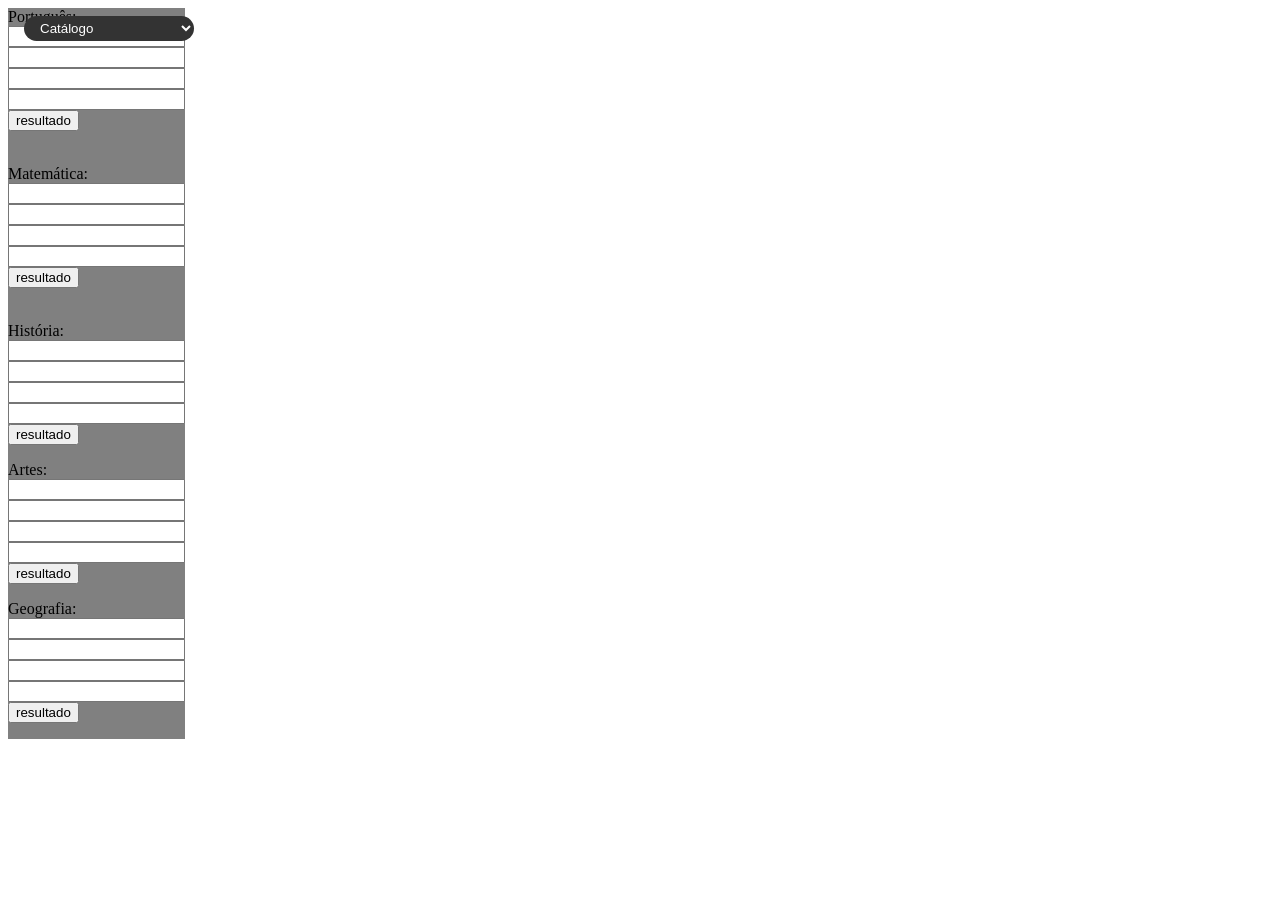
<file: index.html>
<!DOCTYPE html>
<html lang="pt-br">
<head>
    <link rel="stylesheet" href="https://cdn.jsdelivr.net/npm/bootstrap-icons@1.13.1/font/bootstrap-icons.min.css">
    <link rel="stylesheet" href="index.css">
    <meta charset="UTF-8">
    <meta name="viewport" content="width=device-width, initial-scale=1.0">
    <title>Resultado.com</title>
    
</head>
<body>
    
    <div class="tema" style="position: fixed; top: 0; ">
        <div class="site">
            
            <div class="catalogo" >
                <select name="catalogo" id="catalogo" onchange="navigateCatalog(this.value)">
                    <option value="" disabled selected>Catálogo</option>
                    <option value="cadastro.html">Cadastro</option>
                    <option value="entrar.html">Entrar</option>
                    <option value="usuario.html">Usuário</option>
                </select>
            </div>
        </div>
       <div class="tema2" id="nome" style="text-align: center;"    >
        
    </div>
    </div>
    
    <br><br>
    <nav class="menu" style="background: gray;">
        <!--português-->
        <div class="português">
            <label for="português">Português:</label>
            <br>
            <input type="text" id="soma1">
            <br>
            <input type="text" id="soma2">
            <br>
            <input type="text" id="soma3">
            <br>
            <input type="text" id="soma4">
            <br>
            <button onclick="s1()">resultado</button>
            <!--resultado-->
             <p id="somas1"></p>
        </div><br>
        <!--matemática-->
        <div class="matematica">
            <label for="matematica">Matemática:</label>
            <br>
            <input type="text" id="soma5">
            <br>
            <input type="text" id="soma6">
            <br>
            <input type="text" id="soma7">
            <br>
            <input type="text" id="soma8">
            <br>
            <button onclick="s2()">resultado</button>
            <p id="somas2"></p>
        </div><br>
        <!--Historia-->
        <div class="Historia">
            <label for="Historia">História:</label>
            <br>
            <input type="text" id="soma9">
            <br>
            <input type="text" id="soma10">
            <br>
            <input type="text" id="soma11">
            <br>
            <input type="text" id="soma12">
            <br>
            <button onclick="s3()">resultado</button>
            <p id="somas3"></p>
        </div>

        <!--artes-->
        <div class="Artes">
            <label for="Historia">Artes:</label>
            <br>
            <input type="text" id="soma13">
            <br>
            <input type="text" id="soma14">
            <br>
            <input type="text" id="soma15">
            <br>
            <input type="text" id="soma16">
            <br>
            <button onclick="s4()">resultado</button>
            <p id="somas4"></p>
        </div>
        <!--geografia-->
        <div class="geografia">
             <label for="Historia">Geografia:</label>
            <br>
            <input type="text" id="soma17">
            <br>
            <input type="text" id="soma18">
            <br>
            <input type="text" id="soma19">
            <br>
            <input type="text" id="soma20">
            <br>
            <button onclick="s5()">resultado</button>
            <p id="somas5"></p>
        </div>
    </nav>
    <script src="inde.js"></script>
    <script src="index.js"></script>

</body>
</html>
</file>
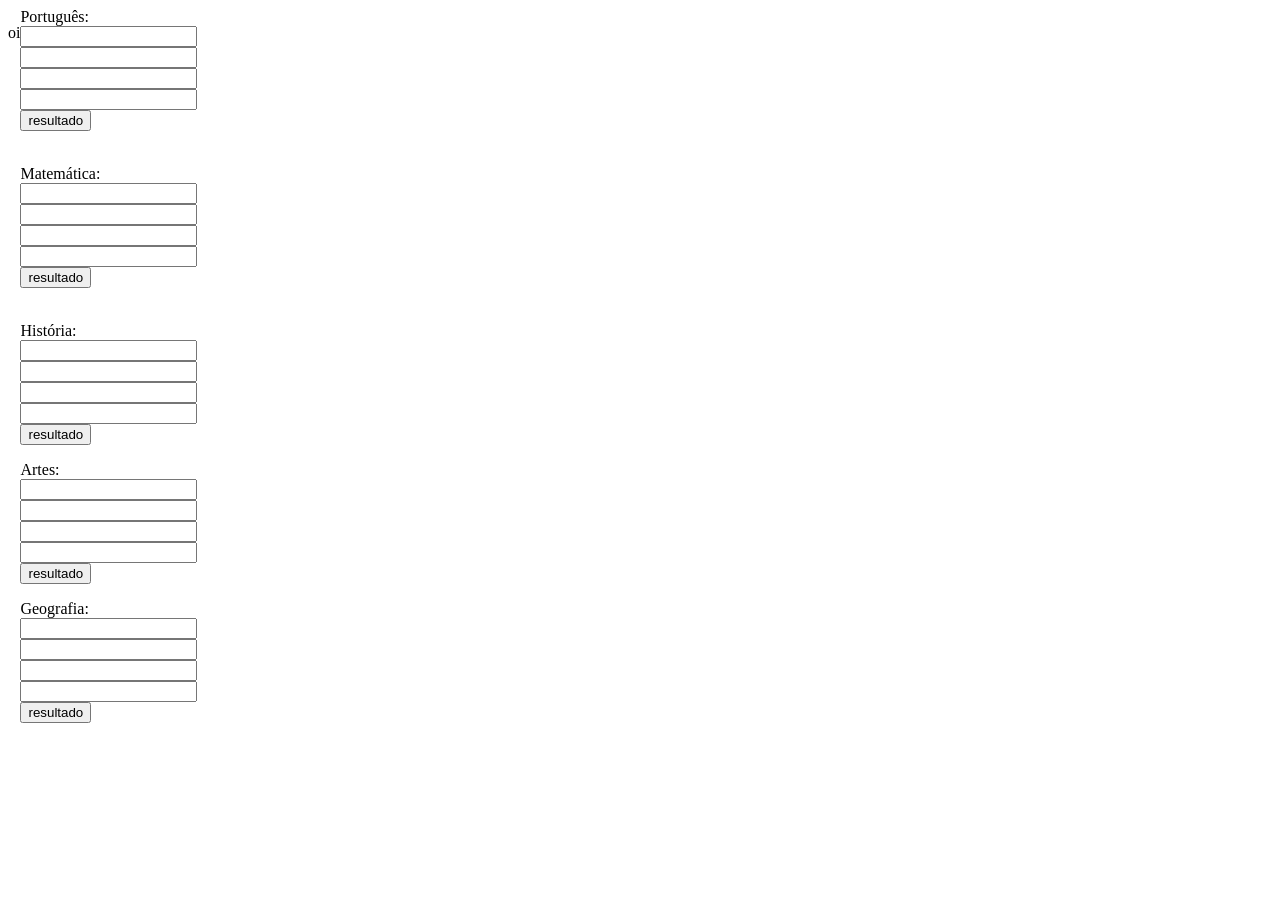
<file: amargena.html>
<!DOCTYPE html>
<html lang="pt-br">
<head>
    
    <link rel="stylesheet" href="index.css">
    <meta charset="UTF-8">
    <meta name="viewport" content="width=device-width, initial-scale=1.0">
    <title>Resultado.com</title>
    
</head> 
    <style>
        .tema-menu{
            margin: 0;
            top: 0px;
            padding: 0;
        }
    </style>
<body>
    <nav>
        <div class="tema-menu">
            <p>oi</p>
        </div>
        <div class="menu-lateral">

        </div>
    </nav>
    </nav>
      <nav class="menu" >
        <!--português-->
        <div class="português">
            <label for="português">Português:</label>
            <br>
            <input type="text" id="soma1">
            <br>
            <input type="text" id="soma2">
            <br>
            <input type="text" id="soma3">
            <br>
            <input type="text" id="soma4">
            <br>
            <button onclick="s1()">resultado</button>
            <!--resultado-->
             <p id="somas1"></p>
        </div><br>
        <!--matemática-->
        <div class="matematica">
            <label for="matematica">Matemática:</label>
            <br>
            <input type="text" id="soma5">
            <br>
            <input type="text" id="soma6">
            <br>
            <input type="text" id="soma7">
            <br>
            <input type="text" id="soma8">
            <br>
            <button onclick="s2()">resultado</button>
            <p id="somas2"></p>
        </div><br>
        <!--Historia-->
        <div class="Historia">
            <label for="Historia">História:</label>
            <br>
            <input type="text" id="soma9">
            <br>
            <input type="text" id="soma10">
            <br>
            <input type="text" id="soma11">
            <br>
            <input type="text" id="soma12">
            <br>
            <button onclick="s3()">resultado</button>
            <p id="somas3"></p>
        </div>

        <!--artes-->
        <div class="Artes">
            <label for="Historia">Artes:</label>
            <br>
            <input type="text" id="soma13">
            <br>
            <input type="text" id="soma14">
            <br>
            <input type="text" id="soma15">
            <br>
            <input type="text" id="soma16">
            <br>
            <button onclick="s4()">resultado</button>
            <p id="somas4"></p>
        </div>
        <!--geografia-->
        <div class="geografia">
             <label for="Historia">Geografia:</label>
            <br>
            <input type="text" id="soma17">
            <br>
            <input type="text" id="soma18">
            <br>
            <input type="text" id="soma19">
            <br>
            <input type="text" id="soma20">
            <br>
            <button onclick="s5()">resultado</button>
            <p id="somas5"></p>
        </div>
    </nav>
    <script src="inde.js"></script>
    <script src="index.js"></script>

</body>
</html>
</file>
<file: index.css>
button:hover{
    color: blue;
}
.tema h3 {
    text-align: center;
}
.tema{
 padding: 16px;   
}
body{
   display: flex;
   
}
 

.tema{

    width: 100%;
    position: fixed;
}
.tema{
    z-index: 1000;
}
a {
    font-size: 22px;    
    color: white;
}
.tema a:hover{
    color: blueviolet;
}
.catalogo {
    position: fixed;
    display: flex;
    align-items: center;
}
.catalogo label {
    color: white;
    font-size: 14px;
}
.catalogo select {
    border: transparent;
    border-radius: 22px;
    background: #333;
    color: white;
    padding: 4px 12px;
    min-width: 170px;
}
.catalogo-links {
    position: absolute;
    left: 90px;
    top: 54px;
    display: flex;
    gap: 12px;
}

.tema2 h3 {
    margin: 0;
    color: white;
}
.catalogo-links a {
    font-size: 14px;
    color: #fff;
    text-decoration: none;
}
.catalogo-links a:hover {
    text-decoration: underline;
}
.site a{
    position: absolute;
}
</file>
